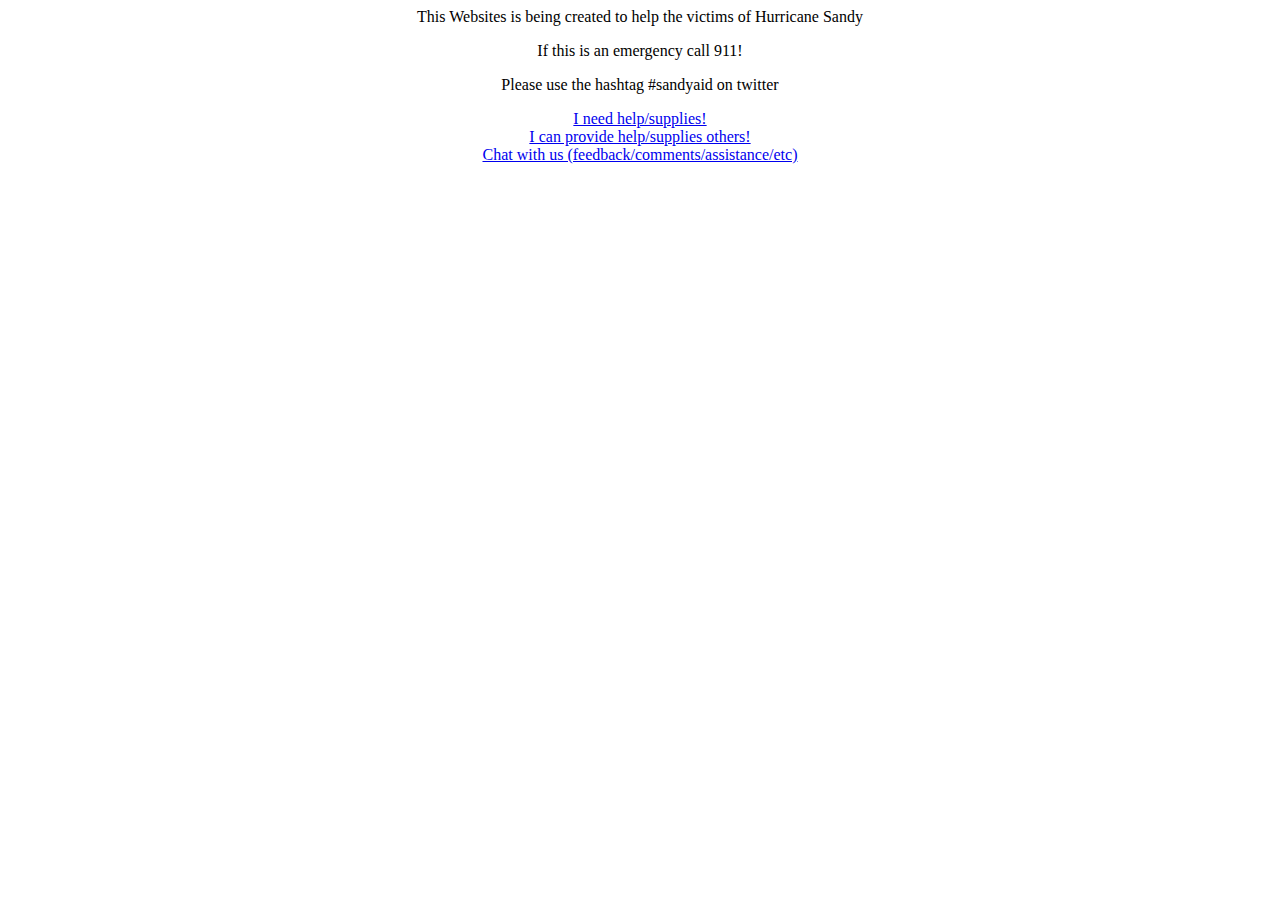
<file: templates/index3.html>
<html>
<body style="text-align:center">

<p>This Websites is being created to help the victims of Hurricane Sandy</p>

<p>If this is an emergency call 911!</p>

<p>Please use the hashtag #sandyaid on twitter</p>

<a href="/post">I need help/supplies!</a>
<br />
<a href="/find">I can provide help/supplies others!</a>
<br />
<a href="http://irc.lc/freenode/hurricanehackers">Chat with us (feedback/comments/assistance/etc)</a>

</body>
</html>
</file>
